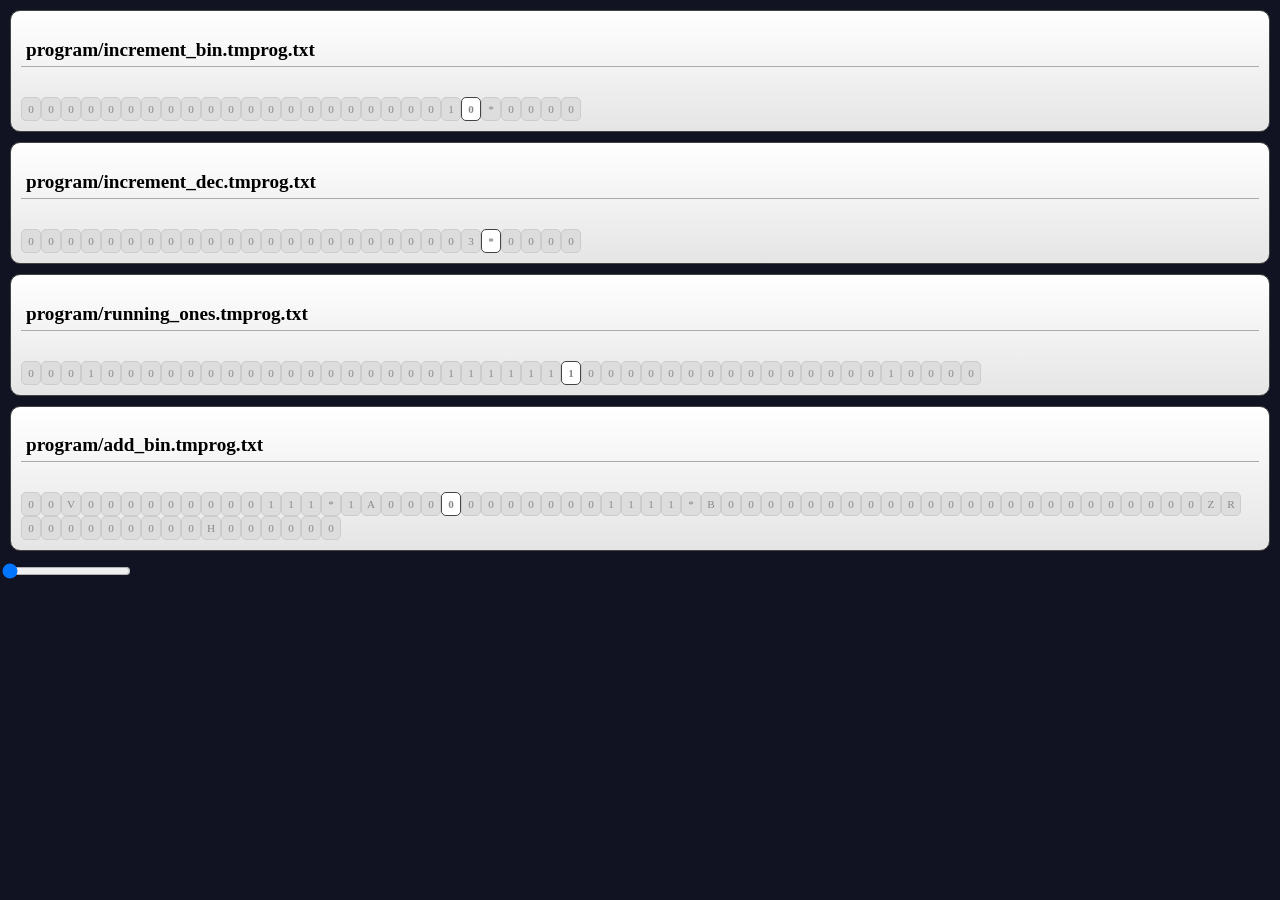
<file: index.html>
<!DOCTYPE html>
<html>
<head>
	<meta charset="utf-8">
	<link rel="stylesheet" type="text/css" href="turing.css">
	<title>Tiuringo mašina</title>
</head>
<body>
	<div data-program="program/increment_bin.tmprog.txt"></div>
	<div data-program="program/increment_dec.tmprog.txt"></div>
	<div data-program="program/running_ones.tmprog.txt"></div>
	<div data-program="program/add_bin.tmprog.txt"></div>


	<input id="speed" type="range" min="10" max="500" step="50" value="10" />
	<script src="js/lib/jquery-2.1.0.js"></script>
	<script src="js/turing-machine.js"></script>

	<script>
		var runner = new TuringRunner();
		$('#speed').on('change', function(){
			runner.delay = $(this).val() * 1;
		});
	</script>
</body>
</html>
</file>
<file: turing.css>
body {
	margin: 0;
	padding: 0;
	font-family: 'Calibri';
	background: #111222;
}

.turing-machine {
	padding: 10px;
	margin: 10px;
	border: 1px solid #444;
	border-radius: 10px;
	background: -webkit-gradient(linear, left top, left bottom, color-stop(0%,#ffffff), color-stop(100%,#e5e5e5));
	position: relative;
}

.tape {
	margin-top: 30px;
	clear: both;
}

.turing-machine h1 {
	font-size: 1.2em;
	padding: 5px;
	border-bottom: 1px solid #aaa;
}

.cell {
	display: inline-block;
	width: 8px;
	border: 1px solid #ccc;
	background: #ddd;
	padding: 5px;
	text-align: center;
	color: #888;
	font-size: .7em;
	border-radius: 5px;
}

.cell.active {
	border: 1px solid #444;
	font-weight: bold;
	background: #fff;
}
</file>
